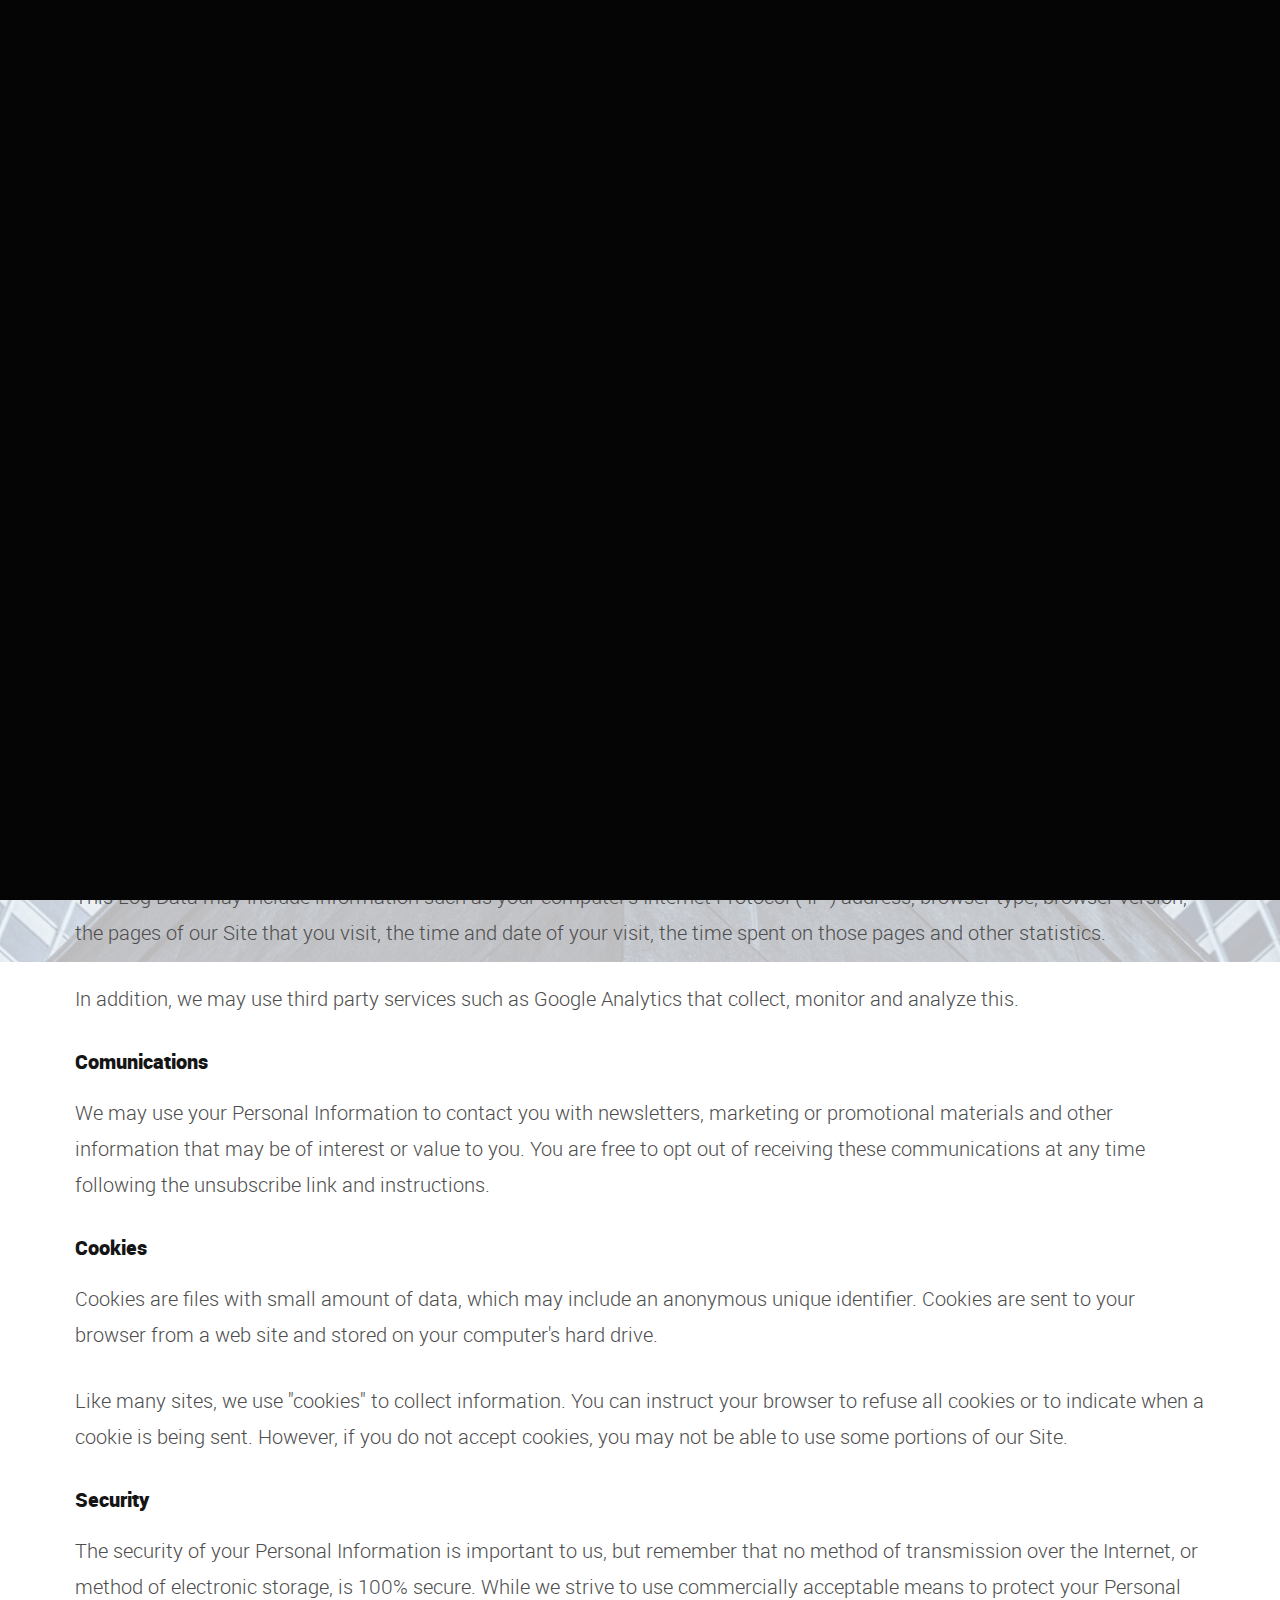
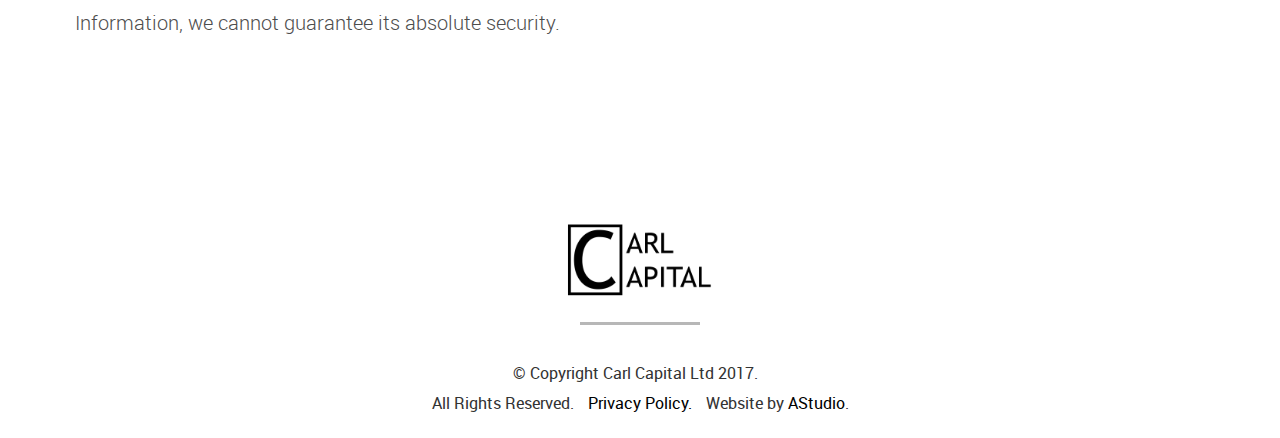
<file: privacy.html>
<!DOCTYPE html>
<!--[if IE 8 ]><html class="no-js oldie ie8" lang="en"> <![endif]-->
<!--[if IE 9 ]><html class="no-js oldie ie9" lang="en"> <![endif]-->
<!--[if (gte IE 9)|!(IE)]><!--><html class="no-js" lang="en"> <!--<![endif]-->
<head>

   <!--- basic page needs
   ================================================== -->
   <meta charset="utf-8">
   <title>Carl Capital: A real estate investment firm, with operations in London and Edinburgh</title>
   <meta name="description" content="A real estate investment firm, with operations in London and Edinburgh">  
   <meta name="author" content="AStudio">
   <meta name="keyword" content="real estate, property, portfolio, investment, london, edinburgh, development">

   <!-- mobile specific metas
   ================================================== -->
	<meta name="viewport" content="width=device-width, initial-scale=1, maximum-scale=1">

 	<!-- CSS
   ================================================== -->
   <link rel="stylesheet" href="css/base.css">  
   <link rel="stylesheet" href="css/main.css">
   <link rel="stylesheet" href="css/vendor.css">

   <!-- script
   ================================================== -->
	<script src="js/modernizr.js"></script>

   <!-- favicons
	================================================== -->
	<link rel="apple-touch-icon" sizes="76x76" href="/images/favicons/apple-touch-icon.png">
	<link rel="icon" type="image/png" sizes="32x32" href="/images/favicons/favicon-32x32.png">
	<link rel="icon" type="image/png" sizes="16x16" href="/images/favicons/favicon-16x16.png">
	<link rel="manifest" href="/images/favicons/manifest.json">
	<link rel="mask-icon" href="/images/favicons/safari-pinned-tab.svg" color="#5bbad5">
	<link rel="shortcut icon" href="/images/favicons/favicon.ico">
	<meta name="msapplication-config" content="/images/favicons/browserconfig.xml">
	<meta name="theme-color" content="#ffffff">

</head>

<body id="top">
	<header>

   	<div class="row">
   		<div class="logo-privacy">
	         <a href="index.html">Carl Capital</a>
	      </div> 
   	</div> 

   </header> 

   <!-- info
   ================================================== -->
   <section id="info">

   	<div class="info-overlay"></div>

   	<div class="row">   		
   		<div class="col-twelve privacy">
   				<br><br><br><br><br><br>
					<h1>Privacy Policy</h1>
					<p class="lead">Carl Capital ("us", "we", or "our") operates http://carl.capital (the "Site"). This page informs you of our policies regarding the collection, use and disclosure of Personal Information we receive from users of the Site.</p>
					<p class="lead">We use your Personal Information only for providing and improving the Site. By using the Site, you agree to the collection and use of information in accordance with this policy.</p>

					<h3>Information Collection and Use</h3>
					<p class="lead">While using our Site, we may ask you to provide us with certain personally identifiable information that can be used to contact or identify you. Personally identifiable information may include, but is not limited to your name, email address, phone number, postal address ("Personal Information").</p>

					<h3>Log Data</h3>
					<p class="lead">Like many site operators, we collect information that your browser sends whenever you visit our Site ("Log Data").</p>
					<p class="lead">This Log Data may include information such as your computer's Internet Protocol ("IP") address, browser type, browser version, the pages of our Site that you visit, the time and date of your visit, the time spent on those pages and other statistics. </p>
					<p class="lead">In addition, we may use third party services such as Google Analytics that collect, monitor and analyze this.</p>

					<h3>Comunications</h3>
					<p class="lead">We may use your Personal Information to contact you with newsletters, marketing or promotional materials and other information that may be of interest or value to you. You are free to opt out of receiving these communications at any time following the unsubscribe link and instructions.</p>

					<h3>Cookies</h3>
					<p class="lead">Cookies are files with small amount of data, which may include an anonymous unique identifier. Cookies are sent to your browser from a web site and stored on your computer's hard drive. </p>
					<p class="lead">Like many sites, we use "cookies" to collect information. You can instruct your browser to refuse all cookies or to indicate when a cookie is being sent. However, if you do not accept cookies, you may not be able to use some portions of our Site. </p>

					<h3>Security</h3>
					<p class="lead">The security of your Personal Information is important to us, but remember that no method of transmission over the Internet, or method of electronic storage, is 100% secure. While we strive to use commercially acceptable means to protect your Personal Information, we cannot guarantee its absolute security.</p>
   			
   		</div> <!-- twelve -->
   	</div> <!-- row -->   	

   </section> <!-- /info -->




   <!-- footer
   ================================================== -->
   <footer>

   	<div class="footer-bottom">

			<div class="footer-logo">
					<a href="index.html"><img src="images/footer-logo.png" alt=""></a>
			</div>

   		<div class="copyright">
		     	<span>© Copyright Carl Capital Ltd 2017.</span><br>
            <span>All Rights Reserved.</span>
            <span><a href="privacy.html">Privacy Policy.</a></span> 
            <span>Website by <a href="http://www.asstud.io">AStudio</a>.</span>  
		   </div>		   

   	</div> <!-- /footer-bottom -->


   </footer>

   <div id="preloader"> 
    	<div id="loader"></div>
   </div> 

   <!-- Java Script
   ================================================== --> 
   <script src="js/jquery-2.1.3.min.js"></script>
   <script src="js/plugins.js"></script>
   <script src="js/main.js"></script>

</body>

</html>
</file>
<file: css/base.css>
/* =================================================================== 
 *
 *  Khronos v1.0 Base Stylesheet
 *  url: www.styleshout.com
 *  06-10-2016
 *  ------------------------------------------------------------------
 *
 *  TOC:
 *  01. reset
 *  02. basic/base setup styles
 *  03. grid
 *  04. MISC
 *
 * =================================================================== */

 
/* ===================================================================
 * 01. reset - normalize.css v3.0.2 | MIT License | git.io/normalize
 *
 * ------------------------------------------------------------------- */

html {
	font-family: sans-serif;
	-ms-text-size-adjust: 100%;
	-webkit-text-size-adjust: 100%;
}

body {
	margin: 0;
}

article,
aside,
details,
figcaption,
figure,
footer,
header,
hgroup,
main,
menu,
nav,
section,
summary {
	display: block;
}

audio,
canvas,
progress,
video {
	display: inline-block;
	vertical-align: baseline;
}

audio:not([controls]) {
	display: none;
	height: 0;
}

[hidden],
template {
	display: none;
}

a {
	background: transparent;
}

a:active,
a:hover {
	outline: 0;
}

abbr[title] {
	border-bottom: 1px dotted;
}

b,
strong {
	font-weight: bold;
}

dfn {
	font-style: italic;
}

h1 {
	font-size: 2em;
	margin: 0.67em 0;
}

mark {
	background: #ff0;
	color: #000;
}

small {
	font-size: 80%;
}

sub,
sup {
	font-size: 75%;
	line-height: 0;
	position: relative;
	vertical-align: baseline;
}

sup {
	top: -0.5em;
}

sub {
	bottom: -0.25em;
}

img {
	border: 0;
}

svg:not(:root) {
	overflow: hidden;
}

figure {
	margin: 1em 40px;
}

hr {
	-moz-box-sizing: content-box;
	box-sizing: content-box;
	height: 0;
}

pre {
	overflow: auto;
}

code,
kbd,
pre,
samp {
	font-family: monospace, monospace;
	font-size: 1em;
}

button,
input,
optgroup,
select,
textarea {
	color: inherit;
	font: inherit;
	margin: 0;
}

button {
	overflow: visible;
}

button,
select {
	text-transform: none;
}

button,
html input[type="button"],
input[type="reset"],
input[type="submit"] {
	-webkit-appearance: button;
	cursor: pointer;
}

button[disabled],
html input[disabled] {
	cursor: default;
}

button::-moz-focus-inner,
input::-moz-focus-inner {
	border: 0;
	padding: 0;
}

input {
	line-height: normal;
}

input[type="checkbox"],
input[type="radio"] {
	box-sizing: border-box;
	padding: 0;
}

input[type="number"]::-webkit-inner-spin-button,
input[type="number"]::-webkit-outer-spin-button {
	height: auto;
}

input[type="search"] {
	-webkit-appearance: textfield;
	-moz-box-sizing: content-box;
	-webkit-box-sizing: content-box;
	box-sizing: content-box;
}

input[type="search"]::-webkit-search-cancel-button,
input[type="search"]::-webkit-search-decoration {
	-webkit-appearance: none;
}

fieldset {
	border: 1px solid #c0c0c0;
	margin: 0 2px;
	padding: 0.35em 0.625em 0.75em;
}

legend {
	border: 0;
	padding: 0;
}

textarea {
	overflow: auto;
}

optgroup {
	font-weight: bold;
}

table {
	border-collapse: collapse;
	border-spacing: 0;
}

td,
th {
	padding: 0;
}


/* ===================================================================
 * 02. basic/base setup styles - (_basic.scss)
 *
 * ------------------------------------------------------------------- */
html {
	font-size: 62.5%;
	box-sizing: border-box;
}

*,
*::before,
*::after {
	box-sizing: inherit;
}

body {
	font-weight: normal;
	line-height: 1;
	text-rendering: optimizeLegibility;
	word-wrap: break-word;
	-webkit-overflow-scrolling: touch;
	-webkit-text-size-adjust: none;
}

body,
input,
button {
	-moz-osx-font-smoothing: grayscale;
	-webkit-font-smoothing: antialiased;
}

/* -------------------------------------------------------------------
 * Media - (_basic.scss)
 * ------------------------------------------------------------------- */
img,
video {
	max-width: 100%;
	height: auto;
}

/* -------------------------------------------------------------------
 * Typography resets - (_basic.scss)
 * ------------------------------------------------------------------- */
div, dl, dt, dd, ul, ol, li, h1, h2, h3, h4, h5, h6, pre, form, p, blockquote, th, td {
	margin: 0;
	padding: 0;
}
h1, h2, h3, h4, h5, h6 {
	-webkit-font-variant-ligatures: common-ligatures;
	-moz-font-variant-ligatures: common-ligatures;
	font-variant-ligatures: common-ligatures;
	text-rendering: optimizeLegibility;
}
em, i {
	font-style: italic;
	line-height: inherit;
}
strong, b {
	font-weight: bold;
	line-height: inherit;
}
small {
	font-size: 60%;
	line-height: inherit;
}
ol, ul {
	list-style: none;
}
li {
	display: block;
}

/* -------------------------------------------------------------------
 * links - (_basic.scss)
 * ------------------------------------------------------------------- */
a {
	text-decoration: none;
	line-height: inherit;
}

a img {
	border: none;
}

/* ------------------------------------------------------------------- 
 * inputs - (_basic.scss)
 * ------------------------------------------------------------------- */
fieldset {
	margin: 0;
	padding: 0;
}

input[type="email"],
input[type="number"],
input[type="search"],
input[type="text"],
input[type="tel"],
input[type="url"],
input[type="password"],
textarea {
	-webkit-appearance: none;
	-moz-appearance: none;
	-ms-appearance: none;
	-o-appearance: none;
	appearance: none;
}


/* ===================================================================
 * 03. grid - (_grid.scss)
 *
 * ------------------------------------------------------------------- */
.row {
	width: 94%;
	max-width: 1170px;
	margin: 0 auto;
}

.row:before,
.row:after {
	content: "";
	display: table;
}

.row:after {
	clear: both;
}

.row .row {
	width: auto;
	max-width: none;
	margin-left: -20px;
	margin-right: -20px;
}

[class*="col-"],
.bgrid {
	float: left;
}

[class*="col-"] + [class*="col-"].end {
	float: right;
}

[class*="col-"] {
	padding: 0 20px;
}

.col-one {
	width: 8.33333%;
}
.col-two, .col-1-6 {
	width: 16.66667%;
}
.col-three, .col-1-4 {
	width: 25%;
}
.col-four, .col-1-3 {
	width: 33.33333%;
}
.col-five {
	width: 41.66667%;
}
.col-six, .col-1-2 {
	width: 50%;
}
.col-seven {
	width: 58.33333%;
}
.col-eight, .col-2-3 {
	width: 66.66667%;
}
.col-nine, .col-3-4 {
	width: 75%;
}
.col-ten, .col-5-6 {
	width: 83.33333%;
}
.col-eleven {
	width: 91.66667%;
}
.col-twelve, .col-full {
	width: 100%;
}

/* --------------------------------------------------------------- 
 * small screens - (_base.scss)
 * --------------------------------------------------------------- */
@media screen and (max-width:1024px) {
	.row .row {
		margin-left: -18px;
		margin-right: -18px;
	}

	[class*="col-"] {
		padding: 0 18px;
	}

}

/* ---------------------------------------------------------------
 * tablets - (_base.scss)
 * --------------------------------------------------------------- */
@media screen and (max-width:768px) {
	.row {
		width: auto;
		padding-left: 30px;
		padding-right: 30px;
	}

	.row .row {
		padding-left: 0;
		padding-right: 0;
		margin-left: -15px;
		margin-right: -15px;
	}

	[class*="col-"] {
		padding: 0 15px;
	}

	.tab-1-4 {
		width: 25%;
	}

	.tab-1-3 {
		width: 33.33333%;
	}

	.tab-1-2 {
		width: 50%;
	}

	.tab-2-3 {
		width: 66.66667%;
	}

	.tab-3-4 {
		width: 75%;
	}

	.tab-full {
		width: 100%;
	}

}

/* --------------------------------------------------------------- 
 * large mobile devices - (_base.scss)
 * --------------------------------------------------------------- */
@media screen and (max-width:600px) {
	.row {
		padding-left: 25px;
		padding-right: 25px;
	}

	.row .row {
		margin-left: -10px;
		margin-right: -10px;
	}

	[class*="col-"] {
		padding: 0 10px;
	}

	.mob-1-4 {
		width: 25%;
	}

	.mob-1-2 {
		width: 50%;
	}

	.mob-3-4 {
		width: 75%;
	}

	.mob-full {
		width: 100%;
	}

}

/* --------------------------------------------------------------- 
 * small mobile devices - (_base.scss)
 * --------------------------------------------------------------- */
@media screen and (max-width:400px) {
	.row .row {
		padding-left: 0;
		padding-right: 0;
		margin-left: 0;
		margin-right: 0;
	}

	[class*="col-"] {
		width: 100% !important;
		float: none !important;
		clear: both !important;
		margin-left: 0;
		margin-right: 0;
		padding: 0;
	}

	[class*="col-"] + [class*="col-"].end {
		float: none;
	}

}


/* ===================================================================
 * block grids - (_base.scss)
 *
 * ------------------------------------------------------------------- */

[class*="block-"]:before, [class*="block-"]:after {
	content: "";
	display: table;
}

[class*="block-"]:after {
	clear: both;
}

.block-1-6 .bgrid {
	width: 16.66667%;
}

.block-1-4 .bgrid {
	width: 25%;
}

.block-1-3 .bgrid {
	width: 33.33333%;
}

.block-1-2 .bgrid {
	width: 50%;
}

/**
 * Clearing for block grid columns. Allow columns with 
 * different heights to align properly.
 */
.block-1-6 .bgrid:nth-child(6n+1),
.block-1-4 .bgrid:nth-child(4n+1),
.block-1-3 .bgrid:nth-child(3n+1),
.block-1-2 .bgrid:nth-child(2n+1) {
	clear: both;
}

/* ---------------------------------------------------------------
 * small screens - (_base.scss)
 * --------------------------------------------------------------- */
@media screen and (max-width:1024px) {
	.block-s-1-6 .bgrid {
		width: 16.66667%;
	}

	.block-s-1-4 .bgrid {
		width: 25%;
	}

	.block-s-1-3 .bgrid {
		width: 33.33333%;
	}

	.block-s-1-2 .bgrid {
		width: 50%;
	}

	.block-s-full .bgrid {
		width: 100%;
		clear: both;
	}

	[class*="block-s-"] .bgrid:nth-child(n) {
		clear: none;
	}

	.block-s-1-6 .bgrid:nth-child(6n+1),
	.block-s-1-4 .bgrid:nth-child(4n+1),
	.block-s-1-3 .bgrid:nth-child(3n+1),
	.block-s-1-2 .bgrid:nth-child(2n+1) {
		clear: both;
	}

}

/* ---------------------------------------------------------------
 * tablets - (_base.scss)
 * --------------------------------------------------------------- */
@media screen and (max-width:768px) {
	.block-tab-1-6 .bgrid {
		width: 16.66667%;
	}

	.block-tab-1-4 .bgrid {
		width: 25%;
	}

	.block-tab-1-3 .bgrid {
		width: 33.33333%;
	}

	.block-tab-1-2 .bgrid {
		width: 50%;
	}

	.block-tab-full .bgrid {
		width: 100%;
		clear: both;
	}

	[class*="block-tab-"] .bgrid:nth-child(n) {
		clear: none;
	}

	.block-tab-1-6 .bgrid:nth-child(6n+1),
	.block-tab-1-4 .bgrid:nth-child(4n+1),
	.block-tab-1-3 .bgrid:nth-child(3n+1),
	.block-tab-1-2 .bgrid:nth-child(2n+1) {
		clear: both;
	}

}

/* ---------------------------------------------------------------
 * large mobile devices - (_base.scss)
 * --------------------------------------------------------------- */
@media screen and (max-width:600px) {
	.block-mob-1-6 .bgrid {
		width: 16.66667%;
	}

	.block-mob-1-4 .bgrid {
		width: 25%;
	}

	.block-mob-1-3 .bgrid {
		width: 33.33333%;
	}

	.block-mob-1-2 .bgrid {
		width: 50%;
	}

	.block-mob-full .bgrid {
		width: 100%;
		clear: both;
	}

	[class*="block-mob-"] .bgrid:nth-child(n) {
		clear: none;
	}

	.block-mob-1-6 .bgrid:nth-child(6n+1),
	.block-mob-1-4 .bgrid:nth-child(4n+1),
	.block-mob-1-3 .bgrid:nth-child(3n+1),
	.block-mob-1-2 .bgrid:nth-child(2n+1) {
		clear: both;
	}

}

/* ---------------------------------------------------------------
 * stack on small mobile devices - (_base.scss)
 * --------------------------------------------------------------- */
@media screen and (max-width:400px) {
	.stack .bgrid {
		width: 100% !important;
		float: none !important;
		clear: both !important;
		margin-left: 0;
		margin-right: 0;
	}

}


/* ===================================================================
 * 04. MISC  - (_base.scss)
 *
 * ------------------------------------------------------------------- */

/**
 * Clearing - (http://nicolasgallagher.com/micro-clearfix-hack/
 */
.group:before,
.group:after {
	content: "";
	display: table;
}

.group:after {
	clear: both;
}

/**
 * Misc Helper Styles 
 */
.hide {
	display: none;
}

.invisible {
	visibility: hidden;
}

.antialiased {
	-webkit-font-smoothing: antialiased;
	-moz-osx-font-smoothing: grayscale;
}

.overflow-hidden {
	overflow: hidden;
}

.remove-bottom {
	margin-bottom: 0;
}

.half-bottom {
	margin-bottom: 1.5rem !important;
}

.add-bottom {
	margin-bottom: 3rem !important;
}

.no-border {
	border: none;
}

.full-width {
	width: 100%;
}

.text-center {
	text-align: center;
}

.text-left {
	text-align: left;
}

.text-right {
	text-align: right;
}

.pull-left {
	float: left;
}

.pull-right {
	float: right;
}

.align-center {
	margin-left: auto;
	margin-right: auto;
	text-align: center;
}
</file>
<file: css/main.css>
/* ===================================================================
 * 01. webfonts and iconfonts - (_document-setup)
 *
 * ------------------------------------------------------------------- */
@import url("fonts.css");
@import url("font-awesome/css/font-awesome.min.css");
@import url("micons/micons.css");


/* ===================================================================
 * 02. base style overrides - (_document-setup)
 *
 * ------------------------------------------------------------------- */
html {
	font-size: 10px;
}
@media only screen and (max-width:1024px) {
	html {
		font-size: 9.375px;
	}
}
@media only screen and (max-width:768px) {
	html {
		font-size: 10px;
	}
}
@media only screen and (max-width:400px) {
	html {
		font-size: 9.375px;
	}
}
html, body {
	height: 100%;
}
body {
	background: #FFFFFF;
	font-family: "roboto-regular", sans-serif;
	font-size: 1.6rem;
	line-height: 3rem;
	color: #333333;
}

/* ------------------------------------------------------------------- 
 * links - (_document-setup) 
 * ------------------------------------------------------------------- */
a, a:visited {
	color: #a6b4c3;
	-moz-transition: all 0.3s ease-in-out;
	-o-transition: all 0.3s ease-in-out;
	-webkit-transition: all 0.3s ease-in-out;
	-ms-transition: all 0.3s ease-in-out;
	transition: all 0.3s ease-in-out;
}
a:hover, a:focus {
	color: #fff;
}

/* ===================================================================
 * 03. typography & general theme styles - (_document-setup.scss) 
 *
 * ------------------------------------------------------------------- */
h1, h2, h3, h4, h5, h6, .h01, .h02, .h03, .h04, .h05, .h06 {
	font-family: "roboto-black", sans-serif;
	color: #151515;
	font-style: normal;
	text-rendering: optimizeLegibility;
	margin-bottom: 2.1rem;
}
h3, .h03, h4, .h04 {
	margin-bottom: 1.8rem;
}
h5, .h05, h6, .h06 {
	margin-bottom: 1.2rem;
}
h1, .h01 {
	font-size: 3.1rem;
	line-height: 1.35;
	letter-spacing: -.1rem;
}
@media only screen and (max-width:600px) {
	h1, .h01 {
		font-size: 2.6rem;
		letter-spacing: -.07rem;
	}
}
h2, .h02 {
	font-size: 2.4rem;
	line-height: 1.25;
}
h3, .h03 {
	font-size: 2rem;
	line-height: 1.5;
}
h4, .h04 {
	font-size: 1.7rem;
	line-height: 1.76;
}
h5, .h05 {
	font-size: 1.4rem;
	line-height: 1.7;
	text-transform: uppercase;
	letter-spacing: .2rem;
}
h6, .h06 {
	font-size: 1.3rem;
	line-height: 1.85;
	text-transform: uppercase;
	letter-spacing: .2rem;
}
p img {
	margin: 0;
}
p.lead {
	font-family: "roboto-light", serif;
	font-size: 2rem;
	line-height: 1.8;
	color: #4d4d4d;
}
@media only screen and (max-width:768px) {
	p.lead {
		font-size: 1.8rem;
	}
}
em, i, strong, b {
	font-size: 1.6rem;
	line-height: 3rem;
	font-style: normal;
	font-weight: normal;
}
em, i {
	font-family: "roboto-italic", serif;
}
strong, b {
	font-family: "roboto-bold", serif;
}
small {
	font-size: 1.1rem;
	line-height: inherit;
}
blockquote {
	margin: 3rem 0;
	padding-left: 4rem;
	position: relative;
}
blockquote:before {
	content: "\201C";
	font-size: 8rem;
	line-height: 0px;
	margin: 0;
	color: #333;
	font-family: arial, sans-serif;
	position: absolute;
	top: 3rem;
	left: 0;
}
blockquote p {
	font-family: georgia, serif;
	font-style: italic;
	padding: 0;
	font-size: 1.9rem;
	line-height: 1.75;
}
blockquote cite {
	display: block;
	font-size: 1.2rem;
	font-style: normal;
	line-height: 1.65;
}
blockquote cite:before {
	content: "\2014 \0020";
}
blockquote cite a, blockquote cite a:visited {
	color: #4d4d4d;
	border: none;
}
abbr {
	font-family: "roboto-bold", serif;
	font-variant: small-caps;
	text-transform: lowercase;
	letter-spacing: .05rem;
	color: #4d4d4d;
}
var, kbd, samp, code, pre {
	font-family: Consolas, "Andale Mono", Courier, "Courier New", monospace;
}
pre {
	padding: 2.4rem 3rem 3rem;
	background: #F1F1F1;
}
code {
	font-size: 1.4rem;
	margin: 0 .2rem;
	padding: .3rem .6rem;
	white-space: nowrap;
	background: #F1F1F1;
	border: 1px solid #E1E1E1;
	border-radius: 3px;
}
pre > code {
	display: block;
	white-space: pre;
	line-height: 2;
	padding: 0;
	margin: 0;
}
pre.prettyprint > code {
	border: none;
}
del {
	text-decoration: line-through;
}
abbr[title], dfn[title] {
	border-bottom: 1px dotted;
	cursor: help;
}
mark {
	background: #FFF49B;
	color: #000;
}
hr {
	border: solid #d2d2d2;
	border-width: 1px 0 0;
	clear: both;
	margin: 2.4rem 0 1.5rem;
	height: 0;
}

/* ------------------------------------------------------------------- 
 * Lists - (_document-setup)  
 * ------------------------------------------------------------------- */
ol {
	list-style: decimal;
}
ul {
	list-style: disc;
}
li {
	display: list-item;
}
ol, ul {
	margin-left: 1.7rem;
}
ul li {
	padding-left: .4rem;
}
ul ul, ul ol, ol ol, ol ul {
	margin: .6rem 0 .6rem 1.7rem;
}
ul.disc li {
	display: list-item;
	list-style: none;
	padding: 0 0 0 .8rem;
	position: relative;
}
ul.disc li::before {
	content: "";
	display: inline-block;
	width: 8px;
	height: 8px;
	border-radius: 50%;
	background: #034e4a;
	position: absolute;
	left: -17px;
	top: 11px;
	vertical-align: middle;
}
dt {
	margin: 0;
	color: #034e4a;
}
dd {
	margin: 0 0 0 2rem;
}

/* ------------------------------------------------------------------- 
 * Spacing - (_document-setup)  
 * ------------------------------------------------------------------- */
button, .button {
	margin-bottom: 1.2;
}
fieldset {
	margin-bottom: 1.5rem;
}
input,
textarea,
select,
pre,
blockquote,
figure,
table,
p,
ul,
ol,
dl,
form,
.fluid-video-wrapper,
.ss-custom-select {
	margin-bottom: 3rem;
}

/* ------------------------------------------------------------------- 
 * floated image - (_document-setup)  
 * ------------------------------------------------------------------- */
img.pull-right {
	margin: 1.5rem 0 0 3rem;
}
img.pull-left {
	margin: 1.5rem 3rem 0 0;
}

/* ------------------------------------------------------------------- 
 * block grids paddings
 * ------------------------------------------------------------------- */
.bgrid {
	padding: 0 20px;
}
@media only screen and (max-width:1024px) {
	.bgrid {
		padding: 0 18px;
	}
}
@media only screen and (max-width:768px) {
	.bgrid {
		padding: 0 15px;
	}
}
@media only screen and (max-width:600px) {
	.bgrid {
		padding: 0 10px;
	}
}
@media only screen and (max-width:400px) {
	.bgrid {
		padding: 0;
	}
}

 
/* ===================================================================
 * 04. preloader - (_preloader-1.scss)
 *
 * ------------------------------------------------------------------- */
#preloader {
	position: fixed;
	top: 0;
	left: 0;
	right: 0;
	bottom: 0;
	background: #050505;
	z-index: 800;
	height: 100%;
	width: 100%;
}
.no-js #preloader, .oldie #preloader {
	display: none;
}
#loader {
	position: absolute;
	left: 50%;
	top: 50%;
	width: 60px;
	height: 60px;
	margin: -30px 0 0 -30px;
	padding: 0;
}
#loader:before {
	content: "";
	border-top: 6px solid rgba(255, 255, 255, 0.1);
	border-right: 6px solid rgba(255, 255, 255, 0.1);
	border-bottom: 6px solid rgba(255, 255, 255, 0.1);
	border-left: 6px solid #FFFFFF;
	-webkit-animation: load 1.1s infinite linear;
	animation: load 1.1s infinite linear;
	display: block;
	border-radius: 50%;
	width: 60px;
	height: 60px;
}
@-webkit-keyframes load {
	0% {
		-webkit-transform: rotate(0deg);
		transform: rotate(0deg);
	}
	100% {
		-webkit-transform: rotate(360deg);
		transform: rotate(360deg);
	}
}
@keyframes load {
	0% {
		-webkit-transform: rotate(0deg);
		transform: rotate(0deg);
	}
	100% {
		-webkit-transform: rotate(360deg);
		transform: rotate(360deg);
	}
}


/* ===================================================================
 * 05. forms - (_forms.scss)
 *
 * ------------------------------------------------------------------- */
fieldset {
	border: none;
}
input[type="email"],
input[type="number"],
input[type="search"],
input[type="text"],
input[type="tel"],
input[type="url"],
input[type="password"],
textarea,
select {
	display: block;
	height: 6rem;
	padding: 1.5rem 2rem;
	border: none;
	border-bottom: 3px solid rgba(17, 17, 17, 0.5);
	outline: none;
	vertical-align: middle;
	color: #333333;
	font-family: "roboto-regular", sans-serif;
	font-size: 1.7rem;
	line-height: 3rem;
	max-width: 100%;
	background: transparent;
	-moz-transition: all 0.3s ease-in-out;
	-o-transition: all 0.3s ease-in-out;
	-webkit-transition: all 0.3s ease-in-out;
	-ms-transition: all 0.3s ease-in-out;
	transition: all 0.3s ease-in-out;
}
textarea {
	min-height: 25rem;
}
input[type="email"]:focus,
input[type="number"]:focus,
input[type="search"]:focus,
input[type="text"]:focus,
input[type="tel"]:focus,
input[type="url"]:focus,
input[type="password"]:focus,
textarea:focus,
select:focus {
	color: #000000;
	border-color: #034e4a;
}
label, legend {
	font-family: "roboto-bold", sans-serif;
	font-size: 1.6rem;
	margin-bottom: .6rem;
	color: black;
	display: block;
}
input[type="checkbox"],
input[type="radio"] {
	display: inline;
}

label > .label-text {
	display: inline-block;
	margin-left: 1rem;
	font-family: "roboto-regular", sans-serif;
	line-height: inherit;
}

label > input[type="checkbox"],
label > input[type="radio"] {
	margin: 0;
	position: relative;
	top: .15rem;
}

/* ------------------------------------------------------------------- 
 * Style Placeholder Text  
 * ------------------------------------------------------------------- */
::-webkit-input-placeholder {
	color: gray;
}
:-moz-placeholder {
	color: gray;  /* Firefox 18- */
}
::-moz-placeholder {
	color: gray;  /* Firefox 19+ */
}
:-ms-input-placeholder {
	color: gray;
}
.placeholder {
	color: gray !important;
}

/* ===================================================================
 * 06. buttons - (_button-essentials.scss)
 *
 * ------------------------------------------------------------------- */
.button,
a.button,
button,
input[type="submit"],
input[type="reset"],
input[type="button"] {
	display: inline-block;
	font-family: "roboto-black", sans-serif;
	font-size: 1.4rem;
	text-transform: uppercase;
	letter-spacing: .3rem;
	height: 5.4rem;
	line-height: 5.4rem;
	padding: 0 3rem;
	margin: 0 .3rem 1.2rem 0;
	background: #d8d8d8;
	color: #313131;
	text-decoration: none;
	cursor: pointer;
	text-align: center;
	white-space: nowrap;
	border: none;
	-moz-transition: all 0.3s ease-in-out;
	-o-transition: all 0.3s ease-in-out;
	-webkit-transition: all 0.3s ease-in-out;
	-ms-transition: all 0.3s ease-in-out;
	transition: all 0.3s ease-in-out;
}

.button:hover,
a.button:hover,
button:hover,
input[type="submit"]:hover,
input[type="reset"]:hover,
input[type="button"]:hover,
.button:focus,
button:focus,
input[type="submit"]:focus,
input[type="reset"]:focus,
input[type="button"]:focus {
	background: #bebebe;
	color: #000000;
	outline: 0;
}

.button.button-primary,
a.button.button-primary,
button.button-primary,
input[type="submit"].button-primary,
input[type="reset"].button-primary,
input[type="button"].button-primary {
	background: #313131;
	color: #FFFFFF;
}

.button.button-primary:hover,
a.button.button-primary:hover,
button.button-primary:hover,
input[type="submit"].button-primary:hover,
input[type="reset"].button-primary:hover,
input[type="button"].button-primary:hover,
.button.button-primary:focus,
button.button-primary:focus,
input[type="submit"].button-primary:focus,
input[type="reset"].button-primary:focus,
input[type="button"].button-primary:focus {
	background: #1f1f1f;
}

button.full-width,
.button.full-width {
	width: 100%;
	margin-right: 0;
}

button.medium,
.button.medium {
	height: 5.7rem !important;
	line-height: 5.7rem !important;
	padding: 0 1.8rem !important;
}

button.large,
.button.large {
	height: 6rem !important;
	line-height: 6rem !important;
	padding: 0rem 3rem !important;
}

button.stroke,
.button.stroke {
	background: transparent !important;
	border: 3px solid #313131;
	line-height: 4.8rem;
}

button.stroke.medium,
.button.stroke.medium {
	line-height: 5.1rem !important;
}

button.stroke.large,
.button.stroke.large {
	line-height: 5.4rem !important;
}

button.stroke:hover,
.button.stroke:hover {
	border: 3px solid #034e4a;
	color: #034e4a;
}

button::-moz-focus-inner,
input::-moz-focus-inner {
	border: 0;
	padding: 0;
}


/* ===================================================================
 * 07. other components - (_others.scss)
 *
 * ------------------------------------------------------------------- */

/* ------------------------------------------------------------------- 
 * additional typo styles - (_additional-typo.scss)
 * ------------------------------------------------------------------- */

/* drop cap 
 * ----------------------------------------------- */
.drop-cap:first-letter {
	float: left;
	margin: 0;
	padding: 1.5rem .6rem 0 0;
	font-size: 8.4rem;
	font-family: "roboto-bold", sans-serif;
	line-height: 6rem;
	text-indent: 0;
	background: transparent;
	color: #151515;
}

/* line definition style 
 * ----------------------------------------------- */
.lining dt, .lining dd {
	display: inline;
	margin: 0;
}
.lining dt + dt:before, .lining dd + dt:before {
	content: "\A";
	white-space: pre;
}
.lining dd + dd:before {
	content: ", ";
}
.lining dd + dd:before {
	content: ", ";
}
.lining dd:before {
	content: ": ";
	margin-left: -0.2em;
}

/* dictionary definition style 
 * ----------------------------------------------- */
.dictionary-style dt {
	display: inline;
	counter-reset: definitions;
}
.dictionary-style dt + dt:before {
	content: ", ";
	margin-left: -0.2em;
}
.dictionary-style dd {
	display: block;
	counter-increment: definitions;
}
.dictionary-style dd:before {
	content: counter(definitions, decimal) ". ";
}

/** 
 * Pull Quotes
 * -----------
 * markup:
 *
 * <aside class="pull-quote">
 *		<blockquote>
 *			<p></p>
 *		</blockquote>
 *	</aside>
 *
 * --------------------------------------------------------------------- */
.pull-quote {
	position: relative;
	padding: 2.1rem 3rem 2.1rem 0px;
}
.pull-quote:before, .pull-quote:after {
	height: 1em;
	position: absolute;
	font-size: 8rem;
	font-family: Arial, Sans-Serif;
	color: #333;
}
.pull-quote:before {
	content: "\201C";
	top: 33px;
	left: 0;
}
.pull-quote:after {
	content: '\201D';
	bottom: -33px;
	right: 0;
}
.pull-quote blockquote {
	margin: 0;
}
.pull-quote blockquote:before {
	content: none;
}

/** 
 * Stats Tab
 * ---------
 * markup:
 *
 * <ul class="stats-tabs">
 *		<li><a href="#">[value]<em>[name]</em></a></li>
 *	</ul>
 *
 * Extend this object into your markup.
 *
 * --------------------------------------------------------------------- */
.stats-tabs {
	padding: 0;
	margin: 3rem 0;
}
.stats-tabs li {
	display: inline-block;
	margin: 0 1.5rem 3rem 0;
	padding: 0 1.5rem 0 0;
	border-right: 1px solid #ccc;
}
.stats-tabs li:last-child {
	margin: 0;
	padding: 0;
	border: none;
}
.stats-tabs li a {
	display: inline-block;
	font-size: 2.5rem;
	font-family: "roboto-bold", sans-serif;
	border: none;
	color: #252525;
}
.stats-tabs li a:hover {
	color: #034e4a;
}
.stats-tabs li a em {
	display: block;
	margin: .6rem 0 0 0;
	font-size: 1.4rem;
	font-family: "roboto-regular", sans-serif;
	color: #4d4d4d;
}


/* ===================================================================
 * 08. header styles - (_layout.scss)
 *
 * ------------------------------------------------------------------- */
header {
	width: 100%;
	height: auto;
	position: absolute;
	left: 0;
	top: 0;
	z-index: 700;
}
header .row {
	height: auto;
	max-width: 1290px;
	position: relative;
}

/* ------------------------------------------------------------------- 
 * header logo - (_layout.css) 
 * ------------------------------------------------------------------- */
header .logo {
	position: absolute;
	left: 26px;
	top: 0;
	margin-top: 78px;
}
header .logo a {
	display: block;
	margin: 0;
	padding: 0;
	outline: 0;
	border: none;
	width: 237px;
	height: 121px;
	background: url("../images/logo.png") no-repeat center;
	background-size: 237px 121px;
	font: 0/0 a;
	text-shadow: none;
	color: transparent;
	-moz-transition: all 0.5s ease-in-out;
	-o-transition: all 0.5s ease-in-out;
	-webkit-transition: all 0.5s ease-in-out;
	-ms-transition: all 0.5s ease-in-out;
	transition: all 0.5s ease-in-out;
}

header .logo-privacy{
	position: absolute;
	left: 26px;
	top: 0;
	margin-top: 78px;
}
header .logo-privacy a {
	display: block;
	margin: 0;
	padding: 0;
	outline: 0;
	border: none;
	width: 237px;
	height: 121px;
	background: url("../images/footer-logo.png") no-repeat center;
	background-size: 237px 121px;
	font: 0/0 a;
	text-shadow: none;
	color: transparent;
	-moz-transition: all 0.5s ease-in-out;
	-o-transition: all 0.5s ease-in-out;
	-webkit-transition: all 0.5s ease-in-out;
	-ms-transition: all 0.5s ease-in-out;
	transition: all 0.5s ease-in-out;
}





/* ------------------------------------------------------------------- 
 * header social - (_layout.css)  
 * ------------------------------------------------------------------- */
header .social-links {
	position: absolute;
	right: 20px;
	top: 78px;
	text-align: right;
}

header .social-links ul {
	display: block;
	list-style: none;
	margin: 0;
	padding: 0;
	font-size: 2.7rem;
}

header .social-links ul li {
	display: inline-block;
	padding: 0 .9rem;
}

header .social-links ul li:last-child {
	padding-right: 0;
}

header .social-links ul li a,
header .social-links ul li a:visited {
	color: #FFFFFF;
}

header .social-links ul li a:hover,
header .social-links ul li a:focus {
	color: #057f78;
}

/* ------------------------------------------------------------------- 
 * responsive:
 * header section 
 * ------------------------------------------------------------------- */
@media only screen and (max-width:1024px) {
	header .logo {
		left: 24px;
		margin-top: 42px;
	}
	header .logo a {
		width: 190px;
		height: 97px;
		background-size: 190px 97px;
	}
	header .social-links {
		right: 18px;
		top: 54px;
	}
}
@media only screen and (max-width:768px) {
	header .logo {
		left: 51px;
		margin-top: 36px;
	}
	header .logo a {
		width: 143px;
		height: 73px;
		background-size: 143px 73px;
	}
	header .social-links {
		right: 45px;
		top: 48px;
	}
}
@media only screen and (max-width:600px) {
	header .logo {
		left: 41px;
		margin-top: 30px;
	}
	header .logo a {
		width: 112px;
		height: 57px;
		background-size: 112px 57px;
	}
	header .social-links {
		right: 41px;
		top: 42px;
	}
	header .social-links ul {
		font-size: 2.4rem;
	}
}
@media only screen and (max-width:500px) {
	header .logo {
		left: 35px;
	}
	header .social-links {
		right: 35px;
	}
	header .social-links ul {
		font-size: 2.1rem;
	}
	header .social-links ul li {
		padding: 0 .6rem;
	}
}
@media only screen and (max-width:380px) {
	header .logo {
		left: 30px;
		margin-top: 30px;
	}
	header .logo a {
		width: 71px;
		height: 36px;
		background-size: 71px 36px;
	}
	header .social-links ul {
		font-size: 2rem;
	}
	header .social-links li {
		padding: 0 .3rem;
	}
}

/* ===================================================================
 * 09. home - (_layout.scss)
 *
 * ------------------------------------------------------------------- */
#home {
	background: #020507;
	width: 100%;
	height: 100%;
	min-height: 800px;
	z-index: 600;
	position: relative;
}
#home .shadow-overlay {
	position: absolute;
	top: 0;
	left: 0;
	width: 100%;
	height: 100%;
	opacity: .9;
	background: -moz-linear-gradient(left, black 0%, black 20%, transparent 100%);  /* FF3.6-15 */
	background: -webkit-linear-gradient(left, black 0%, black 20%, transparent 100%);  /* Chrome10-25,Safari5.1-6 */
	background: linear-gradient(to right, black 0%, black 20%, transparent 100%);  /* W3C, IE10+, FF16+, Chrome26+, Opera12+, Safari7+ */
	filter: progid:DXImageTransform.Microsoft.gradient(startColorstr='#000000', endColorstr='#00000000', GradientType=1);  /* IE6-9 */
}
#home .row {
	max-width: 1290px;
}

#home.home-slides {
	height: 100% !important;
}

.content-wrap-table {
	width: 100%;
	height: 100%;
	display: table;
	position: relative;
}
.main-content-tablecell {
	display: table-cell;
	vertical-align: bottom;
	z-index: 700;
}
.main-content-tablecell .row {
	position: relative;
	padding-top: 4.2rem;
	padding-bottom: 15rem;
}

.main-content-tablecell #counter {
	margin-bottom: 4.2rem;
}
.main-content-tablecell #counter:before,
.main-content-tablecell #counter:after {
	content: "";
	display: table;
}
.main-content-tablecell #counter:after {
	clear: both;
}
.main-content-tablecell #counter .half {
	float: left;
}
.main-content-tablecell #counter span {
	float: left;
	text-align: right;
	color: #FFFFFF;
	font-family: "roboto-black", sans-serif;
	font-size: 12rem;
	line-height: 1;
	padding: 0;
	margin-bottom: 1.5rem;
}
.main-content-tablecell #counter span sup {
	font-family: "roboto-bold", sans-serif;
	font-size: .17em;
	color: rgba(255, 255, 255, 0.3);
	top: -3.6em;
	right: 1em;
}
.main-content-tablecell h1 {
	font-size: 4.2rem;
	line-height: 1.143;
	color: #FFFFFF;
	margin-bottom: 1.2rem;
	max-width: 600px;
	position: relative;
	font-family: Trebuchet MS;
}

.main-content-tablecell h1 a {
	color: #FFF;
	text-decoration: underline;
}

.main-content-tablecell h1 a:hover {
	color: #555;
}


.main-content-tablecell p {
	color: rgba(255, 255, 255, 0.3);
	font-family: "roboto-regular", sans-serif;
	font-size: 1.8rem;
	max-width: 400px;
}

.scroll-icon {
	position: absolute;
	width: 200px;
	height: 90px;
	padding-right: 3.5rem;
	bottom: 0;
	right: 20px;
	text-align: right;
	border-right: 1px dashed rgba(255, 255, 255, 0.3);
}
.scroll-icon .scroll-text {
	font-family: "roboto-bold", sans-serif;
	font-size: 1.5rem;
	color: #FFFFFF;
	margin-top: 1.5rem;
}
.scroll-icon .end-top {
	content: "";
	background-color: #FFFFFF;
	width: 7px;
	height: 7px;
	border-radius: 50%;
	display: inline-block;
	vertical-align: top;
	position: absolute;
	top: -6px;
	right: -4px;
}
.scroll-icon .mouse {
	position: absolute;
	height: 38px;
	width: 25px;
	border: 3px solid #FFFFFF;
	border-radius: 12px;
	right: -13px;
	top: 10px;
	display: block;
	text-align: center;
	z-index: 700;
	-webkit-animation: vertical 3s ease infinite;
	animation: vertical 3s ease infinite;
}
.scroll-icon .mouse::before {
	content: "";
	display: block;
	height: 5px;
	width: 3px;
	background-color: #FFFFFF;
	position: absolute;
	top: 6px;
	left: 50%;
	margin-left: -1.5px;
	border-radius: 2px;
}
@-webkit-keyframes vertical {
	0%, 60%, 80%, 100% {
		-webkit-transform: translateY(0);
	}
	20% {
		-webkit-transform: translateY(-5px);
	}
	40% {
		-webkit-transform: translateY(20px);
	}
}
@keyframes vertical {
	0%, 60%, 80%, 100% {
		-webkit-transform: translateY(0);
	}
	20% {
		-webkit-transform: translateY(-5px);
	}
	40% {
		-webkit-transform: translateY(20px);
	}
}

/* ------------------------------------------------------------------- 
 * responsive:
 * home section 
 * ------------------------------------------------------------------- */
@media only screen and (max-width:1200px) {
	.main-content-tablecell #counter {
		margin-bottom: 2.4rem;
	}
	.main-content-tablecell #counter span {
		font-size: 11rem;
	}
}
@media only screen and (max-width:1024px) {
	.main-content-tablecell h1 {
		font-size: 3.5rem;
	}
	.main-content-tablecell p {
		font-size: 1.7rem;
	}
}
@media only screen and (max-width:768px) {
	.main-content-tablecell #counter {
		margin-bottom: 1.2rem;
	}
	.main-content-tablecell #counter span {
		font-size: 10.4rem;
	}
	.main-content-tablecell .row {
		padding-bottom: 12rem;
	}
	.main-content-tablecell h1 {
		font-size: 3.2rem;
	}
	.main-content-tablecell p {
		font-size: 1.6rem;
	}
	.scroll-icon {
		right: 45px;
	}
	.scroll-icon .scroll-text {
		font-size: 1.4rem;
	}
}
@media only screen and (max-width:600px) {
	#home {
		min-height: 700px;
	}
	.main-content-tablecell #counter {
		margin-bottom: .9rem;
	}
	.main-content-tablecell #counter span {
		font-size: 8.4rem;
	}
	.main-content-tablecell h1 {
		font-size: 2.7rem;
	}
}
@media only screen and (max-width:500px) {
	.main-content-tablecell #counter span {
		font-size: 7.2rem;
	}
}
@media only screen and (max-width:400px) {
	#home {
		min-height: 600px;
	}
	.main-content-tablecell #counter {
		margin-bottom: 1.5rem;
	}
	.main-content-tablecell #counter span {
		font-size: 6rem;
		margin-bottom: .9rem;
	}
	.main-content-tablecell #counter span sup {
		font-size: .2em;
		top: -2.8em;
	}
	.main-content-tablecell h1 {
		font-size: 2.4rem;
	}
}


/* ===================================================================
 * 10. info - (_layout.scss)
 *
 * ------------------------------------------------------------------- */
#info {
	background: #FFFFFF;
	background-image: url(../images/info-bg.jpg);
	background-attachment: fixed;
	background-repeat: no-repeat;
	background-position: center;
	-webkit-background-size: cover;
	-moz-background-size: cover;
	background-size: cover;
	padding: 10.2rem 0 9rem;
	position: relative;
	color: rgba(17, 17, 17, 0.7);
}
#info .info-overlay {
	position: absolute;
	top: 0;
	left: 0;
	width: 100%;
	height: 100%;
	background-color: #FFFFFF;
	opacity: .7;
}

/* privacy */
.privacy {
	margin: 3rem 0;
	text-align: left;
	position: relative;
}


/* tabs 
 *-------------------------------------------- */
#info .tabs-wrap {
	margin: 3rem 0;
	text-align: center;
	position: relative;
}
#info .tabs-wrap ul.tabs {
	display: inline-block;
	margin: 0 0 6rem 0;
	padding: 0;
}
#info .tabs-wrap ul.tabs li {
	display: inline-block;
	font-family: "roboto-black", sans-serif;
	text-transform: uppercase;
	background: transparent;
	font-size: 1.4rem;
	letter-spacing: .2rem;
	color: rgba(17, 17, 17, 0.6);
	padding: .9rem 3rem;
	margin: 0 1rem 0 0;
	border: 1px solid rgba(0, 0, 0, 0.15);
	cursor: pointer;
}
#info .tabs-wrap ul.tabs li:last-child {
	margin-right: 0;
}
#info .tabs-wrap ul.tabs li:hover {
	background: rgba(255, 255, 255, 0.2);
	color: rgba(17, 17, 17, 0.8);
}
#info .tabs-wrap ul.tabs li.active {
	background: #151515;
	color: #FFFFFF;
	border: none;
}
#info .tabs-wrap ul.tabs li i {
	margin-right: 7px;
	font-size: 1.8rem;
	position: relative;
	top: .3rem;
}
#info .tabs-wrap .tab-container {
	clear: both;
	width: 100%;
	min-height: 20rem;
	height: auto;
}
#info .tabs-wrap .tab-content {
	padding: 3rem 0;
	display: none;
}
#info .tabs-wrap .tab-entry-intro {
	max-width: 700px;
	text-align: center;
	margin-left: auto;
	margin-right: auto;
	margin-bottom: 4.2rem;
}
#info .tabs-wrap .tab-entry-intro h1 {
	font-size: 4.5rem;
	line-height: 1.267;
}
#info .tabs-wrap .tab-entry-intro p.lead {
	color: rgba(17, 17, 17, 0.9);
}
#info .tabs-wrap .tab-entry-intro .with-bottom-line {
	position: relative;
	overflow: hidden;
}
#info .tabs-wrap .tab-entry-intro .with-bottom-line::after {
	display: block;
	background-color: rgba(17, 17, 17, 0.3);
	width: 120px;
	height: 3px;
	content: '\0020';
	position: absolute;
	left: 50%;
	bottom: 0;
	margin-left: -60px;
}
#info .row .form-wrap {
	max-width: 700px;
	margin-top: 6rem;
	margin-right: auto;
	margin-left: auto;
}
#info .row .form-wrap .form-field {
	margin-bottom: 3.6rem;
}
#info .row .form-wrap input[type="email"],
#info .row .form-wrap input[type="number"],
#info .row .form-wrap input[type="search"],
#info .row .form-wrap input[type="text"],
#info .row .form-wrap input[type="tel"],
#info .row .form-wrap input[type="url"],
#info .row .form-wrap input[type="password"],
#info .row .form-wrap textarea,
#info .row .form-wrap select,
#info .row .form-wrap button,
#info .row .form-wrap .button {
	width: 100%;
	margin-bottom: 0;
}

/* ------------------------------------------------------------------- 
 * responsive:
 * tabs
 * ------------------------------------------------------------------- */
@media only screen and (max-width:768px) {
	#info .tabs-wrap ul.tabs {
		margin: 0 0 4.8rem 0;
	}
	#info .tabs-wrap ul.tabs li {
		padding: 1.2rem 3rem;
	}
	#info .tabs-wrap ul.tabs li span {
		display: none;
	}
	#info .tabs-wrap ul.tabs li i {
		margin-right: 0;
		top: .3rem;
		font-size: 2.7rem;
	}
	#info .tabs-wrap .tab-entry-intro h1 {
		font-size: 4rem;
	}
}
@media only screen and (max-width:600px) {
	#info .tabs-wrap ul.tabs {
		margin: 0 0 3.6rem 0;
	}
	#info .tabs-wrap ul.tabs li i {
		font-size: 2.4rem;
	}
	#info .tabs-wrap .tab-entry-intro h1 {
		font-size: 3.8rem;
	}
}
@media only screen and (max-width:500px) {
	#info .tabs-wrap ul.tabs li {
		padding: 1.2rem 1.5rem;
	}
	#info .tabs-wrap ul.tabs li i {
		font-size: 2.1rem;
	}
	#info .tabs-wrap .tab-entry-intro h1 {
		font-size: 3.5rem;
	}
}

/* ------------------------------------------------------------------- 
 * tab about - (_layout.css)  
 * ------------------------------------------------------------------- */
.about-list {
	margin-top: 1.2rem;
	text-align: center;
}
.about-list .item {
	margin-bottom: 1.2rem;
	padding: 0 32px;
}
.about-list .icon {
	display: inline-block;
	margin-bottom: 2.1rem;
	color: #034e4a;
}
.about-list .icon i {
	font-size: 5.4rem;
}
.about-list .h05 {
	font-size: 1.7rem;
	line-height: 1.765;
	margin-bottom: 1.8rem;
}


/* ------------------------------------------------------------------- 
 * responsive:
 * tab about 
 * ------------------------------------------------------------------- */
@media only screen and (max-width:768px) {
	.row .row.about-content {
		max-width: 600px;
		margin: 0 auto;
	}
	.about-list .item {
		padding: 0 15px;
	}
}
@media only screen and (max-width:600px) {
	.about-list .item {
		padding: 0 10px;
	}
}
@media only screen and (max-width:400px) {
	.about-list .item {
		padding: 0;
	}
}

/* ------------------------------------------------------------------- 
 * tab contact - (_layout.css)  
 * ------------------------------------------------------------------- */
#tab-contact .form-field {
	position: relative;
}

#tab-contact .form-field:before,
#tab-contact .form-field:after {
	content: "";
	display: table;
}

#tab-contact .form-field:after {
	clear: both;
}

#tab-contact .form-field label {
	font-family: "roboto-bold", sans-serif;
	font-size: 1.1rem;
	line-height: 2.4rem;
	text-transform: uppercase;
	letter-spacing: .1rem;
	position: absolute;
	bottom: -1.2rem;
	right: 0;
	padding: 0 2rem;
	margin: 0;
	color: #FFFFFF;
	background: #034e4a;
}

#tab-contact .form-field label::after {
	position: absolute;
	left: -5px;
	top: 50%;
	margin-top: -6px;
	border-top: 5px solid transparent;
	border-bottom: 5px solid transparent;
	border-right: 5px solid #034e4a;
	content: "";
}

#tab-contact #message-warning,
#tab-contact #message-success {
	display: none;
	background: #dedede;
	border-radius: 3px;
	padding: 3rem;
	margin-bottom: 3.6rem;
	width: 100%;
	text-align: left;
	box-shadow: 0 1px 3px rgba(17, 17, 17, 0.1);
}

#tab-contact #message-warning {
	color: #fa0003;
}

#tab-contact #message-success {
	color: #034e4a;
}

#tab-contact #message-warning i,
#tab-contact #message-success i {
	margin-right: 10px;
}

/* form loader */
#submit-loader {
	display: none;
	position: relative;
	left: 0;
	top: 1.8rem;
	width: 100%;
	text-align: center;
}

#submit-loader .text-loader {
	display: none;
	font-family: "roboto-black", sans-serif;
	color: #034e4a;
	letter-spacing: .3rem;
	text-transform: uppercase;
}

.oldie #submit-loader .s-loader {
	display: none;
}

.oldie #submit-loader .text-loader {
	display: block;
}

/* ------------------------------------------------------------------- 
 * loader animation - (_layout.scss) 
 * ------------------------------------------------------------------- */
.s-loader {
	margin: 1.2rem auto 3rem;
	width: 70px;
	text-align: center;
	-webkit-transform: translateX(0.45rem);
	-ms-transform: translateX(0.45rem);
	transform: translateX(0.45rem);
}
.s-loader > div {
	width: 1rem;
	height: 1rem;
	background-color: #034e4a;
	border-radius: 100%;
	display: inline-block;
	margin-right: .9rem;
	-webkit-animation: sk-bouncedelay 1.4s infinite ease-in-out both;
	animation: sk-bouncedelay 1.4s infinite ease-in-out both;
}
.s-loader .bounce1 {
	-webkit-animation-delay: -0.32s;
	animation-delay: -0.32s;
}
.s-loader .bounce2 {
	-webkit-animation-delay: -0.16s;
	animation-delay: -0.16s;
}
@-webkit-keyframes sk-bouncedelay {
	0%, 80%, 100% {
		-webkit-transform: scale(0);
		-ms-transform: scale(0);
		transform: scale(0);
	}
	40% {
		-webkit-transform: scale(1);
		-ms-transform: scale(1);
		transform: scale(1);
	}
}
@keyframes sk-bouncedelay {
	0%, 80%, 100% {
		-webkit-transform: scale(0);
		-ms-transform: scale(0);
		transform: scale(0);
	}
	40% {
		-webkit-transform: scale(1);
		-ms-transform: scale(1);
		transform: scale(1);
	}
}

/* ------------------------------------------------------------------- 
 * tab subscribe - (_layout.css)  
 * ------------------------------------------------------------------- */
#tab-subscribe .form-field input {
	text-align: center;
}
#tab-subscribe label {
	color: #000000;
	font-size: 1.7rem;
}


/* ===================================================================
 * 11. cta - (_layout.scss)
 *
 * ------------------------------------------------------------------- */
#cta {
	background: #034e4a;
	padding-top: 9rem;
	padding-bottom: 7.8rem;
	text-align: center;
}
#cta p.lead {
	color: rgba(255, 255, 255, 0.5);
}
#cta .button {
	background: #02312e;
	color: #FFFFFF;
}
#cta .button:hover {
	background: #151515;
}
.cta-wrap {
	max-width: 670px;
}
.cta-thumb {
	display: inline-block;
	margin-bottom: 1.2rem;
}
.cta-thumb img {
	height: 7.8rem;
	width: 7.8rem;
	border-radius: 50%;
}
.cta-content h2 {
	position: relative;
	padding-bottom: 2.1rem;
	color: #FFFFFF;
}
.cta-content h2::after {
	content: "";
	display: block;
	height: 3px;
	width: 80px;
	background: rgba(255, 255, 255, 0.2);
	position: absolute;
	left: 50%;
	bottom: 0;
	margin-left: -40px;
}
.cta-content h2 a, .cta-content h2 a:visited {
	color: #FFFFFF;
}
.cta-content span {
	color: #FFFFFF;
}

/* ------------------------------------------------------------------- 
 * responsive:
 * cta  
 * ------------------------------------------------------------------- */
@media only screen and (max-width:650px) {
	.cta-wrap {
		max-width: 650px;
	}
	.cta-wrap h2 {
		font-size: 2.7rem;
	}
}


/* ===================================================================
 * 12. footer - (_layout.scss)
 *
 * ------------------------------------------------------------------- */
footer {
	text-align: center;
	padding-bottom: 2rem;
	position: relative;
}

footer .social-wrap {
	background: #151515;
	margin-bottom: 4.8rem;
}

footer .footer-social-list {
	display: inline-block;
	list-style: none;
	margin: 0;
}

footer .footer-social-list a,
footer .footer-social-list a:visited {
	color: #FFFFFF;
}

footer .footer-social-list a:hover,
footer .footer-social-list a:focus {
	color: #057f78;
}

footer .footer-social-list li {
	display: inline-block;
	padding: 0;
}

footer .footer-social-list li a {
	display: block;
	padding: 4.8rem 3rem 4.8rem;
}

footer .footer-social-list li i {
	display: block;
	font-size: 3.6rem;
}

footer .footer-social-list li span {
	display: block;
	margin-top: .9rem;
	font-size: 1.5rem;
}

footer .footer-bottom {
	position: relative;
}

footer .footer-bottom a,
footer .footer-bottom a:visited {
	color: #000000;
}

footer .footer-bottom a:hover,
footer .footer-bottom a:focus {
	color: #555;
}

footer .footer-bottom .footer-logo {
	display: inline-block;
	width: 150px;
	margin-top: 3rem;
}

footer .copyright {
	display: block;
	position: relative;
	padding-top: 3.6rem;
	margin-top: 1.5rem;
}

footer .copyright::before {
	content: "";
	width: 120px;
	height: 3px;
	position: absolute;
	left: 50%;
	top: 0;
	margin-left: -60px;
	background: rgba(17, 17, 17, 0.3);
}

footer .copyright span {
	display: inline-block;
}

footer .copyright span::after {
	content: "";
	display: inline-block;
	padding: 0 1rem 0 0;
	color: rgba(17, 17, 17, 0.5);
}

footer .copyright span:last-child::after {
	display: none;
}

/* ------------------------------------------------------------------- 
 * responsive:
 * footer  
 * ------------------------------------------------------------------- */
@media only screen and (max-width:768px) {
	footer .footer-social-list li a {
		padding: 4.8rem 2rem 4.8rem;
	}
	footer .footer-social-list li i {
		font-size: 3.3rem;
	}
	footer .footer-social-list li span {
		font-size: 1.4rem;
	}
	footer .footer-bottom .footer-logo {
		width: 140px;
	}
}
@media only screen and (max-width:600px) {
	footer {
		padding-bottom: 10.2rem;
	}
	footer .footer-social-list li a {
		padding: 4.8rem 1.3rem 4.8rem;
	}
	footer .footer-social-list li i {
		font-size: 3rem;
	}
	footer .footer-social-list li span {
		font-size: 1.3rem;
	}
	footer .footer-bottom .footer-logo {
		width: 130px;
	}
	footer .copyright span {
		display: block;
	}
	footer .copyright span::after {
		display: none;
	}
}
@media only screen and (max-width:500px) {
	footer .footer-social-list li a {
		padding: 4.8rem 1.2rem 4.8rem;
	}
	footer .footer-social-list li span {
		display: none;
	}
}
@media only screen and (max-width:400px) {
	footer .footer-social-list li a {
		padding: 4.8rem 1.1rem 4.8rem;
	}
	footer .footer-bottom .footer-logo {
		width: 120px;
	}
	footer .back-to-top a {
		padding: 1.2rem 2.3rem 1.5rem;
	}
}
</file>
<file: css/vendor.css>
/* =================================================================== 
 *
 *  Khronos v1.0 Vendor/Third Party CSS 
 *  url: www.styleshout.com
 *  06-10-2016
 *  ------------------------------------------------------------------
 *
 *  TOC:
 *  01. vegas plugin default styles
 *
 * =================================================================== */


/* ---------------------------------------------------------------
 * 01. vegas plugin default styles
 * --------------------------------------------------------------- */
.vegas-overlay, .vegas-slide, .vegas-slide-inner, .vegas-timer, .vegas-wrapper {
  position: absolute;
  top: 0;
  left: 0;
  bottom: 0;
  right: 0;
  overflow: hidden;
  border: none;
  padding: 0;
  margin: 0;
}

.vegas-overlay {
  opacity: .5;
  background: url(overlays/02.png) center center;
}

.vegas-timer {
  top: auto;
  bottom: 0;
  height: 2px;
}

.vegas-timer-progress {
  width: 0;
  height: 100%;
  background: #fff;
  -webkit-transition: width ease-out;
  transition: width ease-out;
}

.vegas-timer-running .vegas-timer-progress {
  width: 100%;
}

.vegas-slide, .vegas-slide-inner {
  margin: 0;
  padding: 0;
  background: center center no-repeat;
  -webkit-transform: translateZ(0);
  transform: translateZ(0);
}

body .vegas-container {
  overflow: hidden !important;
  position: relative;
}

.vegas-video {
  min-width: 100%;
  min-height: 100%;
  width: auto;
  height: auto;
}

body.vegas-container {
  overflow: auto;
  position: static;
  z-index: -2;
}

body.vegas-container > .vegas-overlay, body.vegas-container > .vegas-slide, body.vegas-container > .vegas-timer {
  position: fixed;
  z-index: -1;
}

:root body.vegas-container > .vegas-overlay, :root body.vegas-container > .vegas-slide, _::full-page-media, _:future {
  bottom: -76px;
}

.vegas-transition-fade, .vegas-transition-fade2 {
  opacity: 0;
}

.vegas-transition-fade-in, .vegas-transition-fade2-in {
  opacity: 1;
}

.vegas-transition-fade2-out {
  opacity: 0;
}

.vegas-transition-blur, .vegas-transition-blur2 {
  opacity: 0;
  -webkit-filter: blur(32px);
  filter: blur(32px);
}

.vegas-transition-blur-in, .vegas-transition-blur2-in {
  opacity: 1;
  -webkit-filter: blur(0);
  filter: blur(0);
}

.vegas-transition-blur2-out {
  opacity: 0;
}

.vegas-transition-flash, .vegas-transition-flash2 {
  opacity: 0;
  -webkit-filter: brightness(25);
  filter: brightness(25);
}

.vegas-transition-flash-in, .vegas-transition-flash2-in {
  opacity: 1;
  -webkit-filter: brightness(1);
  filter: brightness(1);
}

.vegas-transition-flash2-out {
  opacity: 0;
  -webkit-filter: brightness(25);
  filter: brightness(25);
}

.vegas-transition-negative, .vegas-transition-negative2 {
  opacity: 0;
  -webkit-filter: invert(100%);
  filter: invert(100%);
}

.vegas-transition-negative-in, .vegas-transition-negative2-in {
  opacity: 1;
  -webkit-filter: invert(0);
  filter: invert(0);
}

.vegas-transition-negative2-out {
  opacity: 0;
  -webkit-filter: invert(100%);
  filter: invert(100%);
}

.vegas-transition-burn, .vegas-transition-burn2 {
  opacity: 0;
  -webkit-filter: contrast(1000%) saturate(1000%);
  filter: contrast(1000%) saturate(1000%);
}

.vegas-transition-burn-in, .vegas-transition-burn2-in {
  opacity: 1;
  -webkit-filter: contrast(100%) saturate(100%);
  filter: contrast(100%) saturate(100%);
}

.vegas-transition-burn2-out {
  opacity: 0;
  -webkit-filter: contrast(1000%) saturate(1000%);
  filter: contrast(1000%) saturate(1000%);
}

.vegas-transition-slideLeft, .vegas-transition-slideLeft2 {
  -webkit-transform: translateX(100%);
  transform: translateX(100%);
}

.vegas-transition-slideLeft-in, .vegas-transition-slideLeft2-in {
  -webkit-transform: translateX(0);
  transform: translateX(0);
}

.vegas-transition-slideLeft2-out, .vegas-transition-slideRight, .vegas-transition-slideRight2 {
  -webkit-transform: translateX(-100%);
  transform: translateX(-100%);
}

.vegas-transition-slideRight-in, .vegas-transition-slideRight2-in {
  -webkit-transform: translateX(0);
  transform: translateX(0);
}

.vegas-transition-slideRight2-out {
  -webkit-transform: translateX(100%);
  transform: translateX(100%);
}

.vegas-transition-slideUp, .vegas-transition-slideUp2 {
  -webkit-transform: translateY(100%);
  transform: translateY(100%);
}

.vegas-transition-slideUp-in, .vegas-transition-slideUp2-in {
  -webkit-transform: translateY(0);
  transform: translateY(0);
}

.vegas-transition-slideDown, .vegas-transition-slideDown2, .vegas-transition-slideUp2-out {
  -webkit-transform: translateY(-100%);
  transform: translateY(-100%);
}

.vegas-transition-slideDown-in, .vegas-transition-slideDown2-in {
  -webkit-transform: translateY(0);
  transform: translateY(0);
}

.vegas-transition-slideDown2-out {
  -webkit-transform: translateY(100%);
  transform: translateY(100%);
}

.vegas-transition-zoomIn, .vegas-transition-zoomIn2 {
  -webkit-transform: scale(0);
  transform: scale(0);
  opacity: 0;
}

.vegas-transition-zoomIn-in, .vegas-transition-zoomIn2-in {
  -webkit-transform: scale(1);
  transform: scale(1);
  opacity: 1;
}

.vegas-transition-zoomIn2-out, .vegas-transition-zoomOut, .vegas-transition-zoomOut2 {
  -webkit-transform: scale(2);
  transform: scale(2);
  opacity: 0;
}

.vegas-transition-zoomOut-in, .vegas-transition-zoomOut2-in {
  -webkit-transform: scale(1);
  transform: scale(1);
  opacity: 1;
}

.vegas-transition-zoomOut2-out {
  -webkit-transform: scale(0);
  transform: scale(0);
  opacity: 0;
}

.vegas-transition-swirlLeft, .vegas-transition-swirlLeft2 {
  -webkit-transform: scale(2) rotate(35deg);
  transform: scale(2) rotate(35deg);
  opacity: 0;
}

.vegas-transition-swirlLeft-in, .vegas-transition-swirlLeft2-in {
  -webkit-transform: scale(1) rotate(0);
  transform: scale(1) rotate(0);
  opacity: 1;
}

.vegas-transition-swirlLeft2-out, .vegas-transition-swirlRight, .vegas-transition-swirlRight2 {
  -webkit-transform: scale(2) rotate(-35deg);
  transform: scale(2) rotate(-35deg);
  opacity: 0;
}

.vegas-transition-swirlRight-in, .vegas-transition-swirlRight2-in {
  -webkit-transform: scale(1) rotate(0);
  transform: scale(1) rotate(0);
  opacity: 1;
}

.vegas-transition-swirlRight2-out {
  -webkit-transform: scale(2) rotate(35deg);
  transform: scale(2) rotate(35deg);
  opacity: 0;
}

.vegas-animation-kenburns {
  -webkit-animation: kenburns ease-out;
  animation: kenburns ease-out;
}

@-webkit-keyframes kenburns {
  0% {
    -webkit-transform: scale(1.5);
    transform: scale(1.5);
  }
  100% {
    -webkit-transform: scale(1);
    transform: scale(1);
  }
}
@keyframes kenburns {
  0% {
    -webkit-transform: scale(1.5);
    transform: scale(1.5);
  }
  100% {
    -webkit-transform: scale(1);
    transform: scale(1);
  }
}
.vegas-animation-kenburnsUp {
  -webkit-animation: kenburnsUp ease-out;
  animation: kenburnsUp ease-out;
}

@-webkit-keyframes kenburnsUp {
  0% {
    -webkit-transform: scale(1.5) translate(0, 10%);
    transform: scale(1.5) translate(0, 10%);
  }
  100% {
    -webkit-transform: scale(1) translate(0, 0);
    transform: scale(1) translate(0, 0);
  }
}
@keyframes kenburnsUp {
  0% {
    -webkit-transform: scale(1.5) translate(0, 10%);
    transform: scale(1.5) translate(0, 10%);
  }
  100% {
    -webkit-transform: scale(1) translate(0, 0);
    transform: scale(1) translate(0, 0);
  }
}
.vegas-animation-kenburnsDown {
  -webkit-animation: kenburnsDown ease-out;
  animation: kenburnsDown ease-out;
}

@-webkit-keyframes kenburnsDown {
  0% {
    -webkit-transform: scale(1.5) translate(0, -10%);
    transform: scale(1.5) translate(0, -10%);
  }
  100% {
    -webkit-transform: scale(1) translate(0, 0);
    transform: scale(1) translate(0, 0);
  }
}
@keyframes kenburnsDown {
  0% {
    -webkit-transform: scale(1.5) translate(0, -10%);
    transform: scale(1.5) translate(0, -10%);
  }
  100% {
    -webkit-transform: scale(1) translate(0, 0);
    transform: scale(1) translate(0, 0);
  }
}
.vegas-animation-kenburnsLeft {
  -webkit-animation: kenburnsLeft ease-out;
  animation: kenburnsLeft ease-out;
}

@-webkit-keyframes kenburnsLeft {
  0% {
    -webkit-transform: scale(1.5) translate(10%, 0);
    transform: scale(1.5) translate(10%, 0);
  }
  100% {
    -webkit-transform: scale(1) translate(0, 0);
    transform: scale(1) translate(0, 0);
  }
}
@keyframes kenburnsLeft {
  0% {
    -webkit-transform: scale(1.5) translate(10%, 0);
    transform: scale(1.5) translate(10%, 0);
  }
  100% {
    -webkit-transform: scale(1) translate(0, 0);
    transform: scale(1) translate(0, 0);
  }
}
.vegas-animation-kenburnsRight {
  -webkit-animation: kenburnsRight ease-out;
  animation: kenburnsRight ease-out;
}

@-webkit-keyframes kenburnsRight {
  0% {
    -webkit-transform: scale(1.5) translate(-10%, 0);
    transform: scale(1.5) translate(-10%, 0);
  }
  100% {
    -webkit-transform: scale(1) translate(0, 0);
    transform: scale(1) translate(0, 0);
  }
}
@keyframes kenburnsRight {
  0% {
    -webkit-transform: scale(1.5) translate(-10%, 0);
    transform: scale(1.5) translate(-10%, 0);
  }
  100% {
    -webkit-transform: scale(1) translate(0, 0);
    transform: scale(1) translate(0, 0);
  }
}
.vegas-animation-kenburnsUpLeft {
  -webkit-animation: kenburnsUpLeft ease-out;
  animation: kenburnsUpLeft ease-out;
}

@-webkit-keyframes kenburnsUpLeft {
  0% {
    -webkit-transform: scale(1.5) translate(10%, 10%);
    transform: scale(1.5) translate(10%, 10%);
  }
  100% {
    -webkit-transform: scale(1) translate(0, 0);
    transform: scale(1) translate(0, 0);
  }
}
@keyframes kenburnsUpLeft {
  0% {
    -webkit-transform: scale(1.5) translate(10%, 10%);
    transform: scale(1.5) translate(10%, 10%);
  }
  100% {
    -webkit-transform: scale(1) translate(0, 0);
    transform: scale(1) translate(0, 0);
  }
}
.vegas-animation-kenburnsUpRight {
  -webkit-animation: kenburnsUpRight ease-out;
  animation: kenburnsUpRight ease-out;
}

@-webkit-keyframes kenburnsUpRight {
  0% {
    -webkit-transform: scale(1.5) translate(-10%, 10%);
    transform: scale(1.5) translate(-10%, 10%);
  }
  100% {
    -webkit-transform: scale(1) translate(0, 0);
    transform: scale(1) translate(0, 0);
  }
}
@keyframes kenburnsUpRight {
  0% {
    -webkit-transform: scale(1.5) translate(-10%, 10%);
    transform: scale(1.5) translate(-10%, 10%);
  }
  100% {
    -webkit-transform: scale(1) translate(0, 0);
    transform: scale(1) translate(0, 0);
  }
}
.vegas-animation-kenburnsDownLeft {
  -webkit-animation: kenburnsDownLeft ease-out;
  animation: kenburnsDownLeft ease-out;
}

@-webkit-keyframes kenburnsDownLeft {
  0% {
    -webkit-transform: scale(1.5) translate(10%, -10%);
    transform: scale(1.5) translate(10%, -10%);
  }
  100% {
    -webkit-transform: scale(1) translate(0, 0);
    transform: scale(1) translate(0, 0);
  }
}
@keyframes kenburnsDownLeft {
  0% {
    -webkit-transform: scale(1.5) translate(10%, -10%);
    transform: scale(1.5) translate(10%, -10%);
  }
  100% {
    -webkit-transform: scale(1) translate(0, 0);
    transform: scale(1) translate(0, 0);
  }
}
.vegas-animation-kenburnsDownRight {
  -webkit-animation: kenburnsDownRight ease-out;
  animation: kenburnsDownRight ease-out;
}

@-webkit-keyframes kenburnsDownRight {
  0% {
    -webkit-transform: scale(1.5) translate(-10%, -10%);
    transform: scale(1.5) translate(-10%, -10%);
  }
  100% {
    -webkit-transform: scale(1) translate(0, 0);
    transform: scale(1) translate(0, 0);
  }
}
@keyframes kenburnsDownRight {
  0% {
    -webkit-transform: scale(1.5) translate(-10%, -10%);
    transform: scale(1.5) translate(-10%, -10%);
  }
  100% {
    -webkit-transform: scale(1) translate(0, 0);
    transform: scale(1) translate(0, 0);
  }
}
</file>
